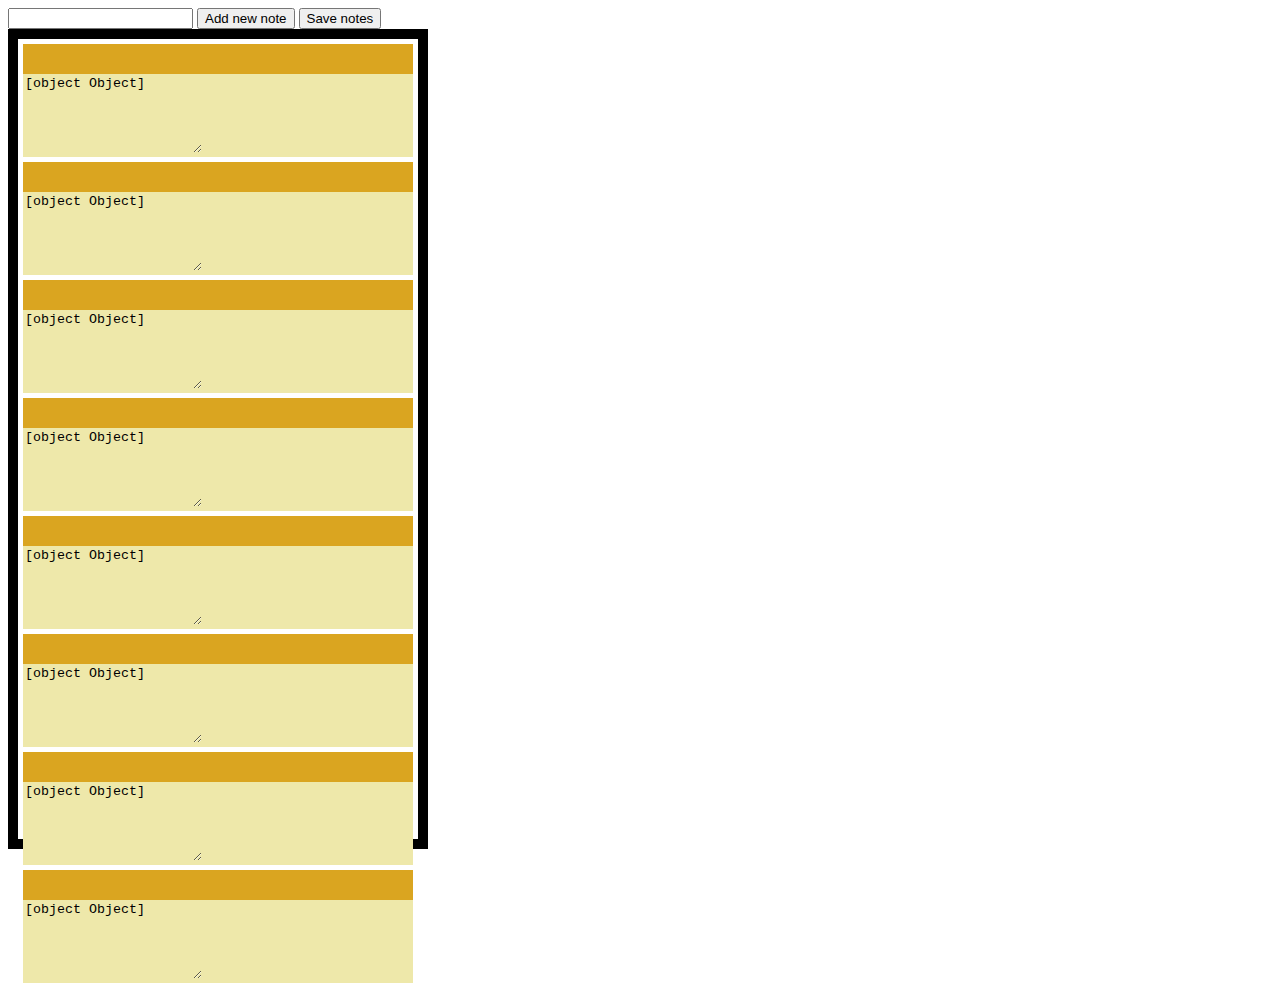
<file: index.html>
<!DOCTYPE html>
<html>
  <head>
    <meta charset="utf-8" />
    <link href="notes.css" rel="stylesheet" type="text/css" />
    <title>Notes app</title>
  </head>
  <body>
    <input type="text" id="user-text" />
    <button id="new-note" onclick="userNote()">Add new note</button>
    <button id="save" onclick="fetchToServer()">Save notes</button>
    <div id="container" class="container"></div>
    <script src="generateNotes.js"></script>
    <script src="buttonScripts.js"></script>
  </body>
</html>
</file>
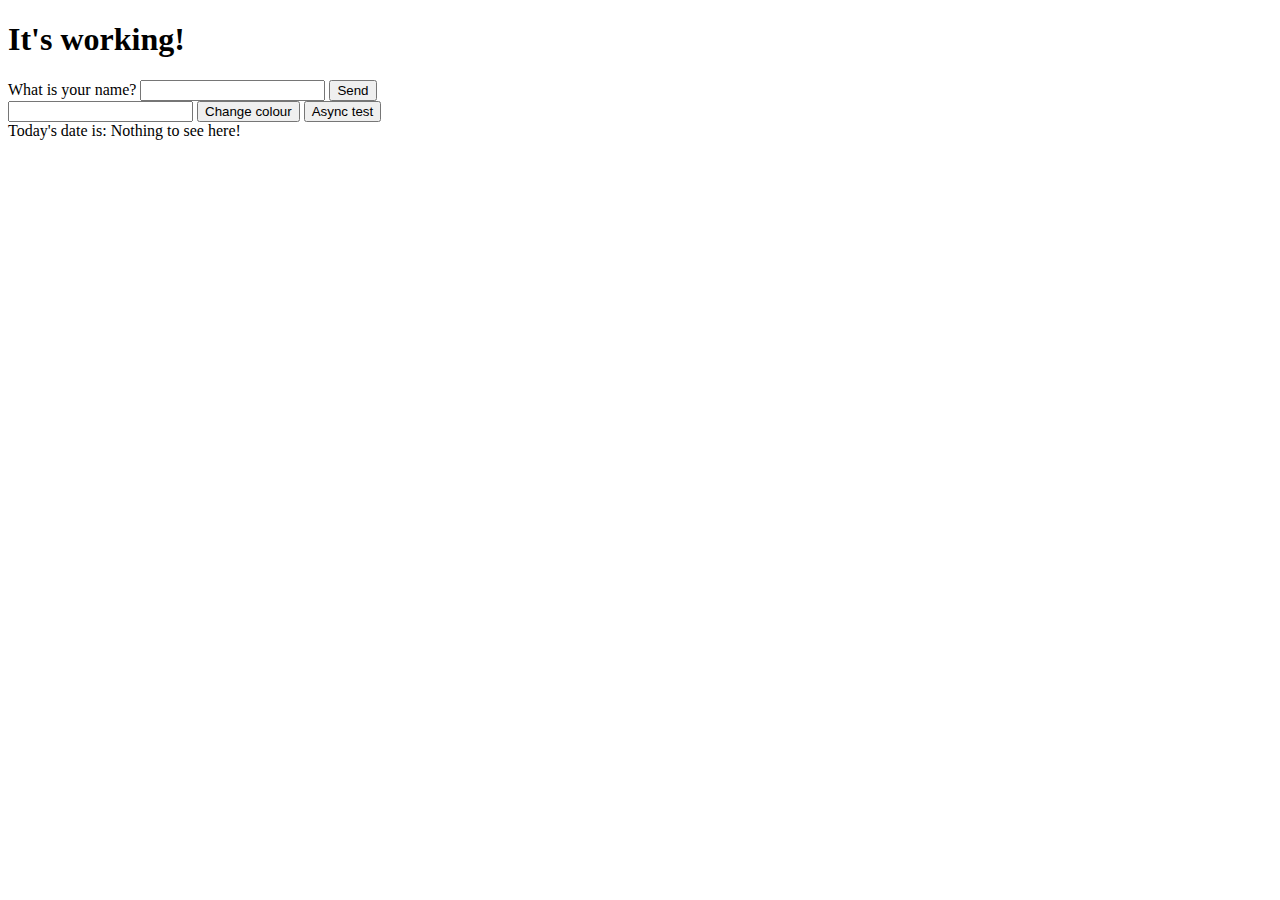
<file: Not notes app/myfirstjs.html>
<!DOCTYPE html>
<html>
  <head>
    <meta charset="utf-8" />
    <title>js test page</title>
  </head>
  <body>
    <h1>It's working!</h1>
    <form action="name.php" method="post">
      What is your name?
      <input type="text" name="user_name" />
      <input type="submit" value="Send" name="submit_name" />
    </form>
    <input type="text" id="new_colour" />
    <button id="colour_button">Change colour</button>
    <button id="async">Async test</button>
    <br />
    Today's date is: <span id="test">Nothing to see here!</span>
    <ul id="forecast"></ul>
    <ol id="actions"></ol>
    <script src="main.js"></script>
  </body>
</html>
</file>
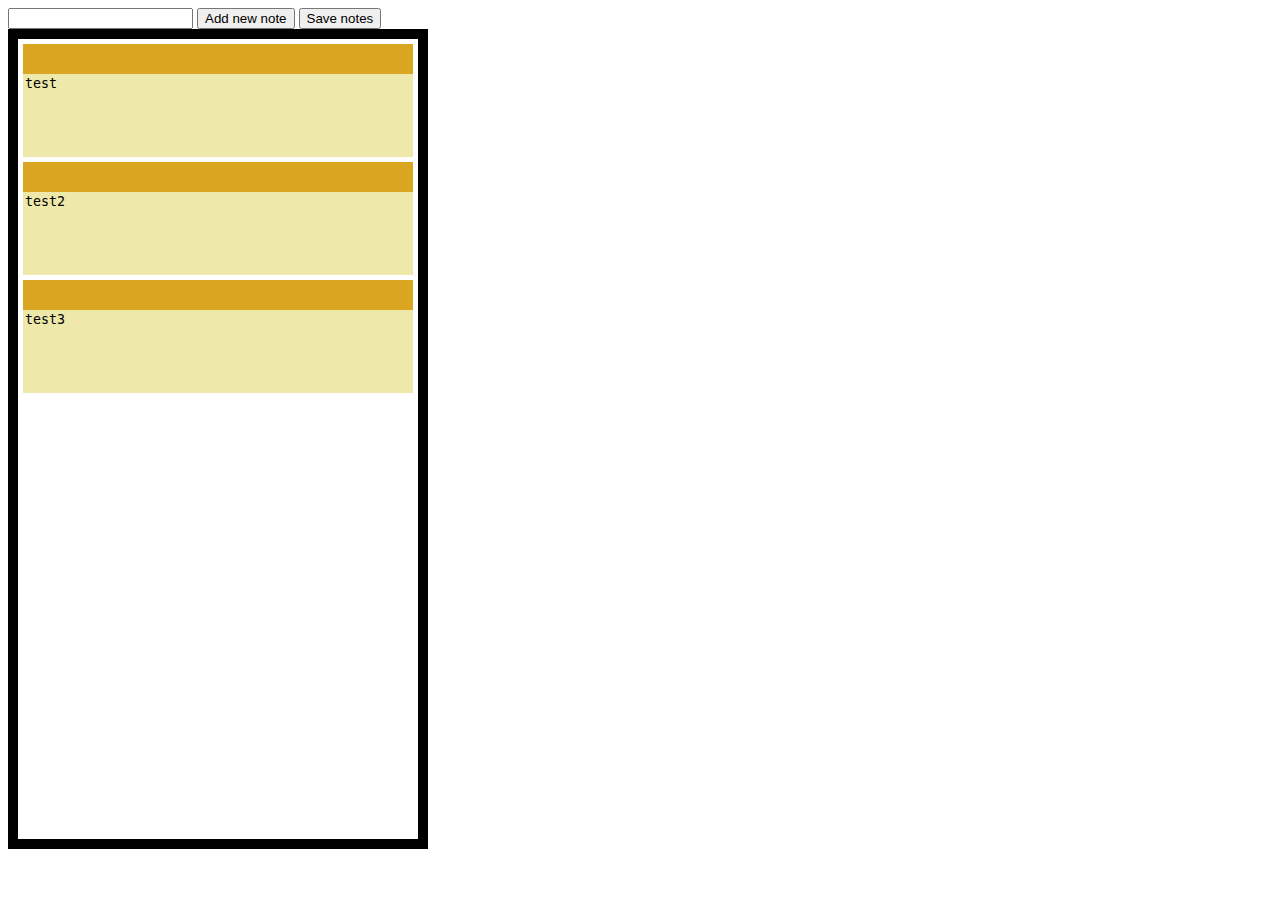
<file: notes/notes.html>
<!DOCTYPE html>
<html>
  <head>
    <meta charset="utf-8" />
    <link href="notes.css" rel="stylesheet" type="text/css" />
    <title>Notes app</title>
  </head>
  <body>
    <input type="text" id="user-text" />
    <button id="new-note" onclick="userNote()">Add new note</button>
    <button id="save" onclick="fetchToServer()">Save notes</button>
    <br />
    <div id="container" class="container"></div>
    <script src="generateNotes.js"></script>
    <script src="buttonScripts.js"></script>
  </body>
</html>
</file>
<file: notes.css>
.container {
  width: 400px;
  height: 800px;
  border: black 10px solid;
}

.note {
  display: block;
  margin: 5px;
  background-color: palegoldenrod;
  position: relative;
  cursor: move;
}

.top-bar {
  width: auto;
  height: 30px;
  background-color: goldenrod;
}

.note-text {
  background-color: transparent;
  border: none;
}

.close-button {
  background-color: transparent;
  background-image: url(./close.png);
  background-size: cover;
  border: none;
  width: 25px;
  height: 25px;
  position: absolute;
  top: 0;
  right: 0;
  margin-top: 2px;
  margin-right: 2px;
  display: none;
}

.close-button:hover {
  background-image: url(./close_black.png);
}

.note:hover .close-button {
  display: block;
}

.dragging {
  border: 5px red dashed;
}
</file>
<file: notes/notes.css>
.container {
  width: 400px;
  height: 800px;
  border: black 10px solid;
}

.note {
  display: block;
  margin: 5px;
  background-color: palegoldenrod;
  position: relative;
  cursor: move;
}

.top-bar {
  width: auto;
  height: 30px;
  background-color: goldenrod;
}

.note-text {
  background-color: transparent;
  border: none;
  resize: none;
}

.close-button {
  background-color: transparent;
  background-image: url(./close.png);
  background-size: cover;
  border: none;
  width: 25px;
  height: 25px;
  position: absolute;
  top: 0;
  right: 0;
  margin-top: 2px;
  margin-right: 2px;
  display: none;
}

.close-button:hover {
  background-image: url(./close_black.png);
}

.note:hover .close-button {
  display: block;
}

.dragging {
  border: 5px red dashed;
}
</file>
